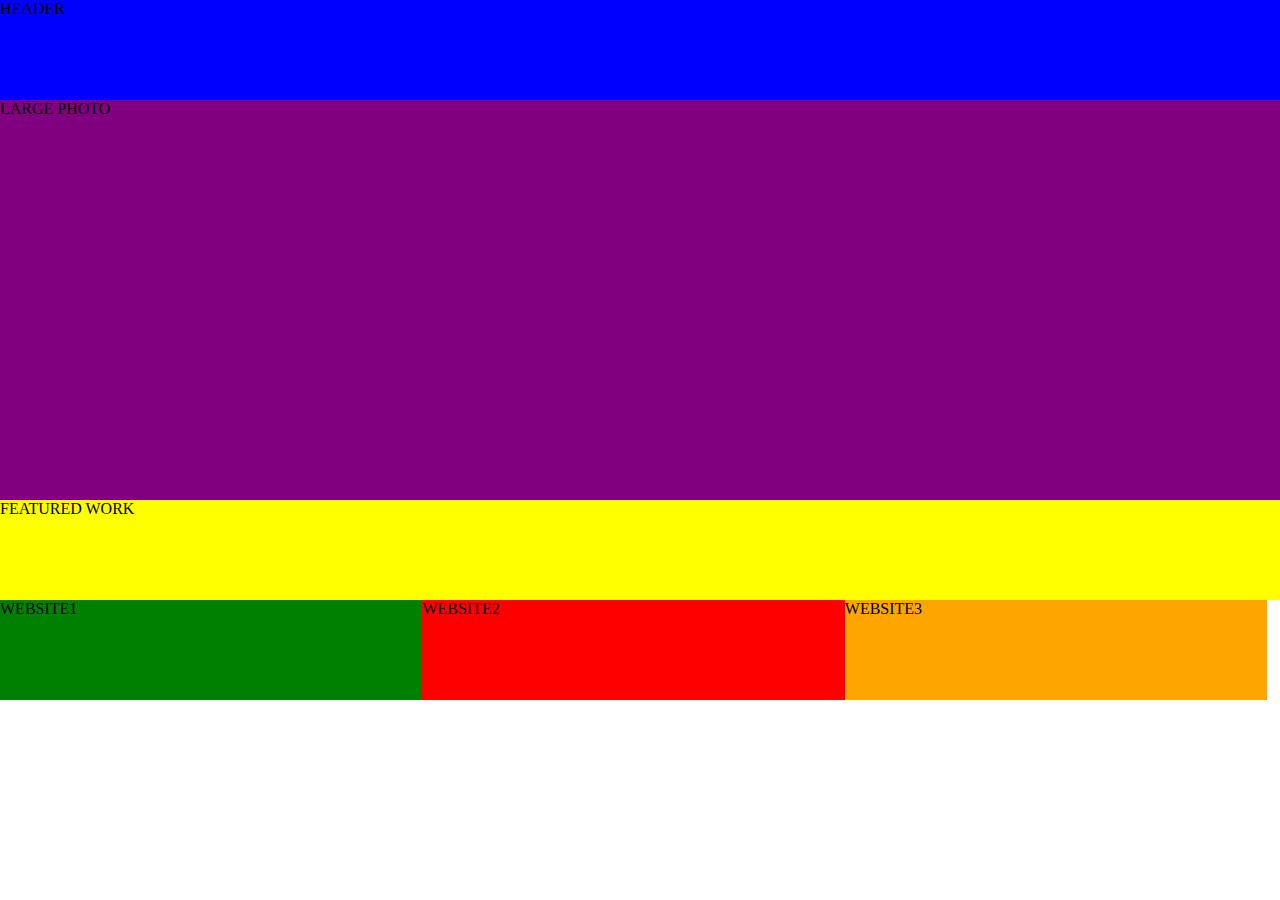
<file: FLEXBOX_TEMPLATE.html>
<!doctype html>
<html lang="en">
<head>
  	<meta charset="utf-8">
 	<meta name="viewport" content="width=device-width, initial-scale=1.0">
 	<title>TEMPLATE FOR FLEXBOX SITE</title>
 	<link rel="stylesheet" type="text/css" href="css/template.css">
  </head>

  <body>
  	<div class="container">
  		<div class="blue"> HEADER</div>
  		<div class="purple">LARGE PHOTO</div>
  		<div class="yellow">FEATURED WORK</div>
  		<div class="green">WEBSITE1</div>
  		<div class="red">WEBSITE2</div>
  		<div class="orange">WEBSITE3</div>
	</div>
</body>
</file>
<file: css/template.css>
body, html {
  margin: 0;
  padding: 0;
  width: 100%;
  height: 100%;
  font-family: 'Roboto';
}

.container{
	display:flex;
	flex-wrap: wrap;
}

div{
	height:100px;
	width:100%;

}
.blue{
	background-color: blue;
}

.purple{
	background-color: purple;
	height:400px;

}

.yellow{
	background-color: yellow;
}

.green{
	background-color: green;
	width:33%;
}

.red{
	background-color: red;
	width:33%;
}

.orange{
	background-color: orange;
	width:33%;

}

@media screen and (max-width: 600px) {
  .orange {
    background-color: cyan;
    width:22%;
  }
}
</file>
